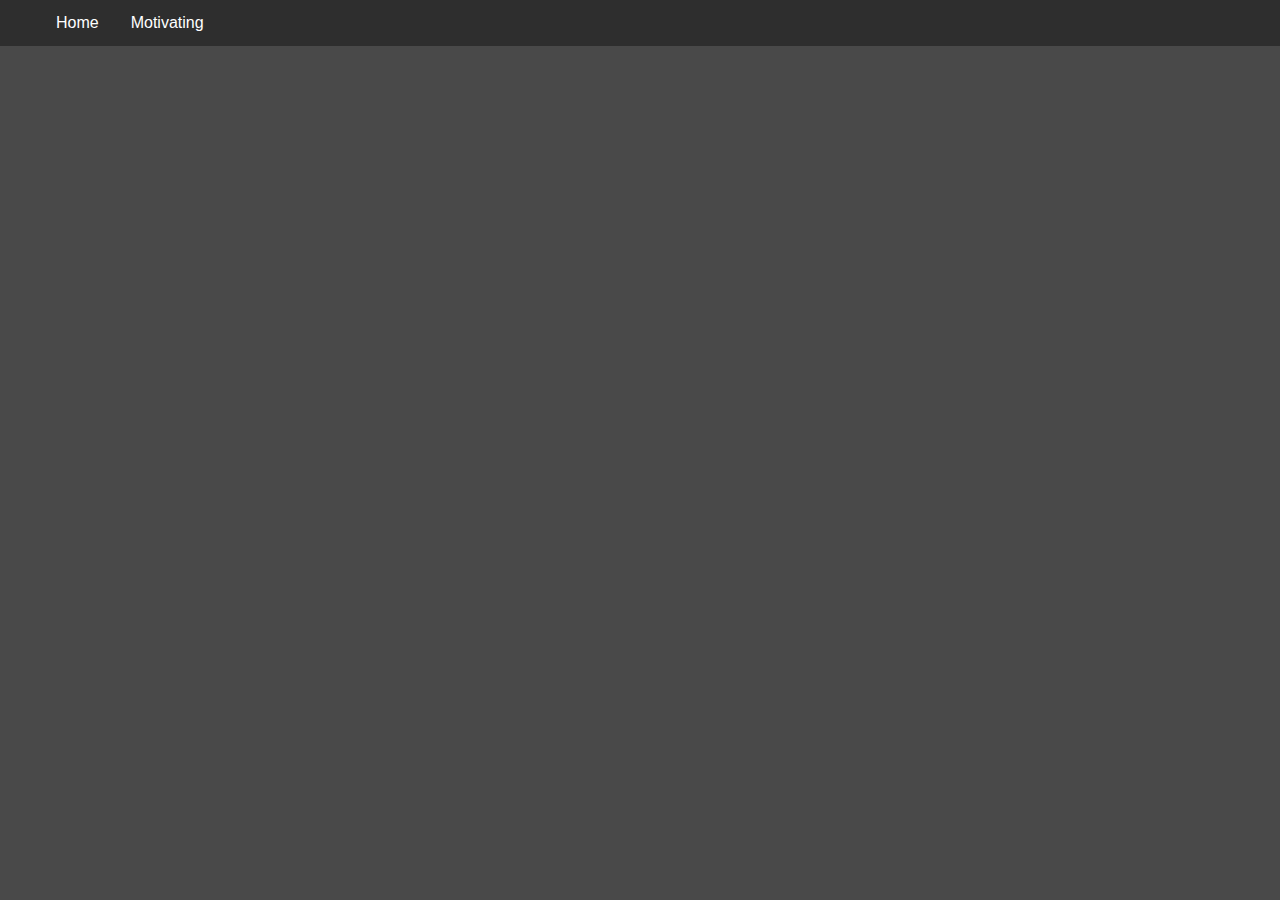
<file: index.html>
<!DOCTYPE html>
<html lang="en">
  <head>
    <meta charset="UTF-8" />
    <meta name="viewport" content="width=device-width, initial-scale=1.0" />
    <title>Document</title>
    <link rel="stylesheet" href="style.css">
  </head>
  <body>
    <div class="bignav">
      <ul class="navUl">
        <li><a href="index.html" class="navbar">Home</a></li>
        <li><a href="motiverande.html" class="navbar">Motivating</a></li>
      </ul>
    </div>
  </body>
</html>
</file>
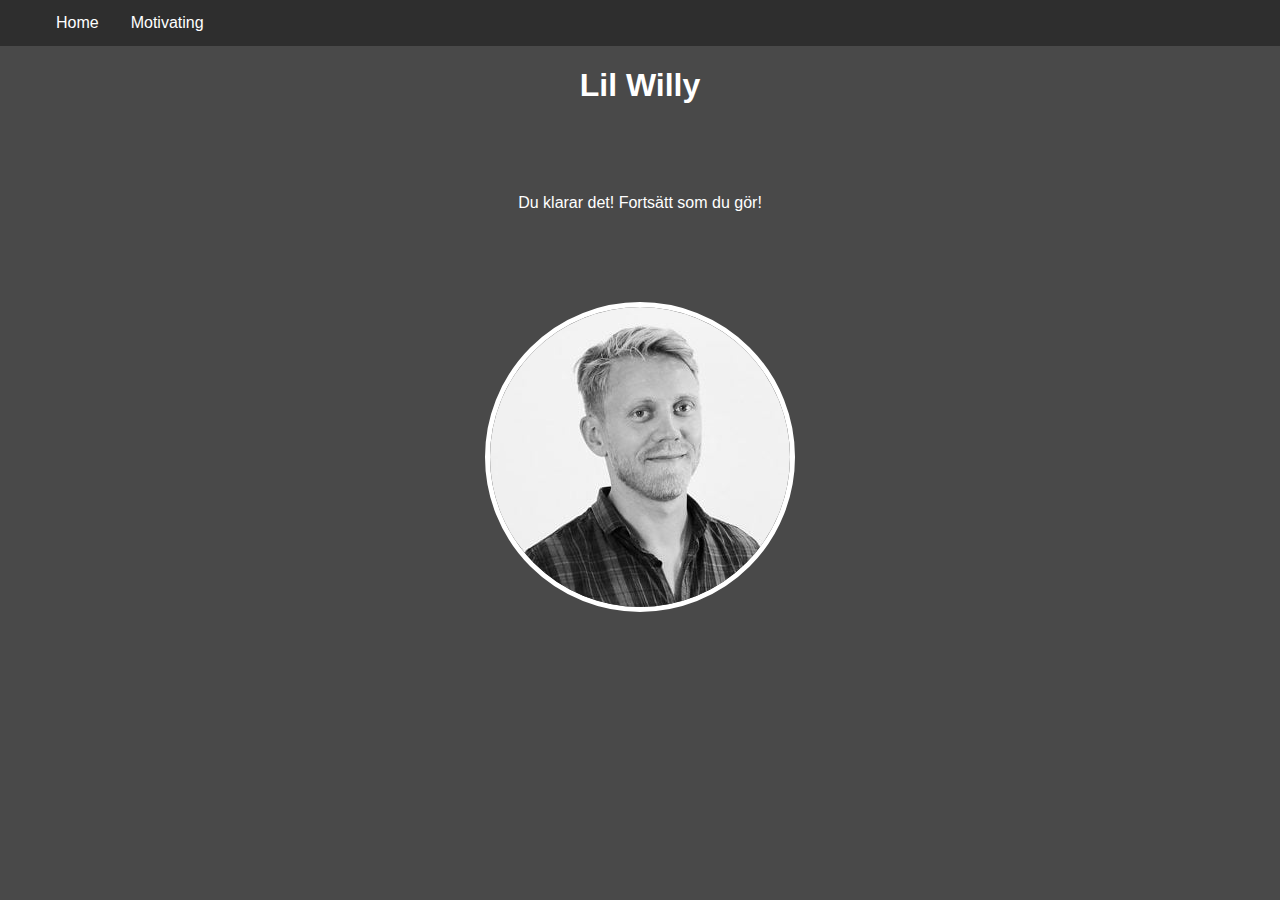
<file: motiverande.html>
<!DOCTYPE html>
<html lang="en">
  <head>
    <meta charset="UTF-8" />
    <meta name="viewport" content="width=device-width, initial-scale=1.0" />
    <title>Lil WIlly</title>
    <link rel="stylesheet" href="style.css" />
  </head>
  <body>
    <div class="bignav">
        <ul class="navUl">
          <li class="navbar"><a href="index.html" class="navbar">Home</a></li>
          <li class="navbar"><a href="motiverande.html" class="navbar">Motivating</a></li>
        </ul>
      </div>
      <h1 class="motivatingTitle">Lil Willy</h1>
      <p class="motivatingMessage">Du klarar det! Fortsätt som du gör!</p>
      <div class="imgdiv">
        <img
          src="/images/williamheathcote-300x300.jpg"
          alt="William Heathcote"
          class="image"
        />
      </div>
    </div>
  </body>
</html>
</file>
<file: style.css>
body {
  margin: 0;
  padding: 0;
  background-color: rgb(73, 73, 73);
  color: white;
  font-family: 'Segoe UI', Tahoma, Geneva, Verdana, sans-serif;
  overflow-x: hidden;
}

ul {
  margin-top: 0;
  list-style-type: none;
  overflow: hidden;
  background-color: #2e2e2e;
}

/* Vill få bort margin ovanför navbar */

li {
  float:inline-start;
}

li a {
  display: block;
  color: white;
  text-align: center;
  padding: 14px 16px;
  text-decoration: none;
  animation: navBackGroundOut 450ms ease-in-out;
  animation-fill-mode: forwards;
}

/* Change the link color to #111 (black) on hover */
li a:hover {
  animation: navBackGroundIn 450ms ease-in-out;
  animation-fill-mode: forwards;
}

.motivatingTitle {
  display: flex;
  justify-content: center;
  align-items: center;
}

.motivatingMessage {
  display: flex;
  justify-content: center;
  margin-top: 10vh;
}

.imgdiv {
    display: flex;
    justify-content: center;
    align-items: center;
    margin-top: 10vh;
}

.image {
  display: flex;
  justify-content: center;
  border: 5px solid #ffffff;
  border-radius: 50%;
}

@keyframes navBackGroundIn {
  from { background-color: #2e2e2e; }
  to { background-color: #111;}
}

@keyframes navBackGroundOut {
  from { background-color: #111; }
  to { background-color: #2e2e2e;}
}
</file>
